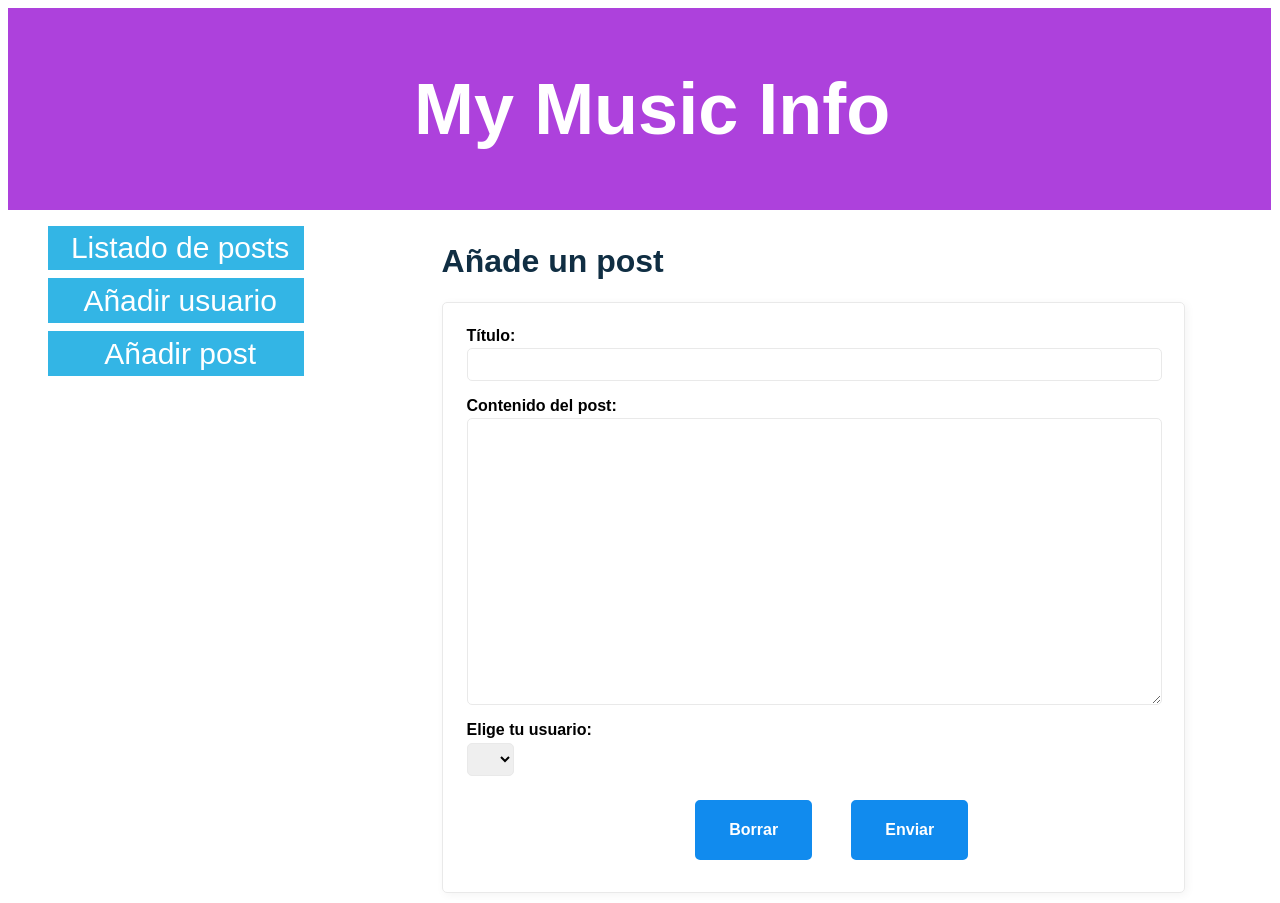
<file: addPost.html>
<!DOCTYPE html>
<html lang="es">

<head>
    <meta charset="UTF-8">
    <meta http-equiv="X-UA-Compatible" content="IE=edge">
    <meta name="viewport" content="width=device-width, initial-scale=1.0">
    <title>Añadir Posts</title>
    <link rel="stylesheet" href="css/mystyle.css">
</head>

<body>
    <div id="container" class="container">
        <div id="header" class="header">
            <h2><a href="index.html">My Music Info</a></h2>
        </div>
        <div id="middle" class="middle">
            <div id="leftMenu" class="leftMenu">
                <ul>
                    <a href="index.html"><li>Listado de posts</li></a>
                    <a href="addUser.html"><li>Añadir usuario</li></a>
                    <a href="addPost.html"><li>Añadir post</li></a>
                </ul>
            </div>
            
            <div id="content" class="content">
                <h1>Añade un post</h1>
                <form action="" id="addPost" method="post">
                    <div class="form-field" >            
                        <label for="title">Título:</label>
                        <input type="text" name="title" id="title" autocomplete="off">
                        <small></small>
                    </div>
                    <div class="form-field" >            
                        <label for="content">Contenido del post:</label>
                        <textarea name="content" rows="10" cols="50" id="postContent"></textarea>
                        <small></small>
                    </div>
                    <div class="form-field" >            
                        <label for="usersSelect">Elige tu usuario:</label>
                        <select id="usersSelect">
                        </select>
                        <small></small>
                    </div>
                    <div class="form-field">   
                        <input type="reset" value="Borrar" id="resetButton">
                        <input type="submit" value="Enviar" id="submitButton">
                    </div>
                </form>
            </div>
        </div>
        
    </div>
    <script src="js/addPost.js"></script>
</body>

</html>
</file>
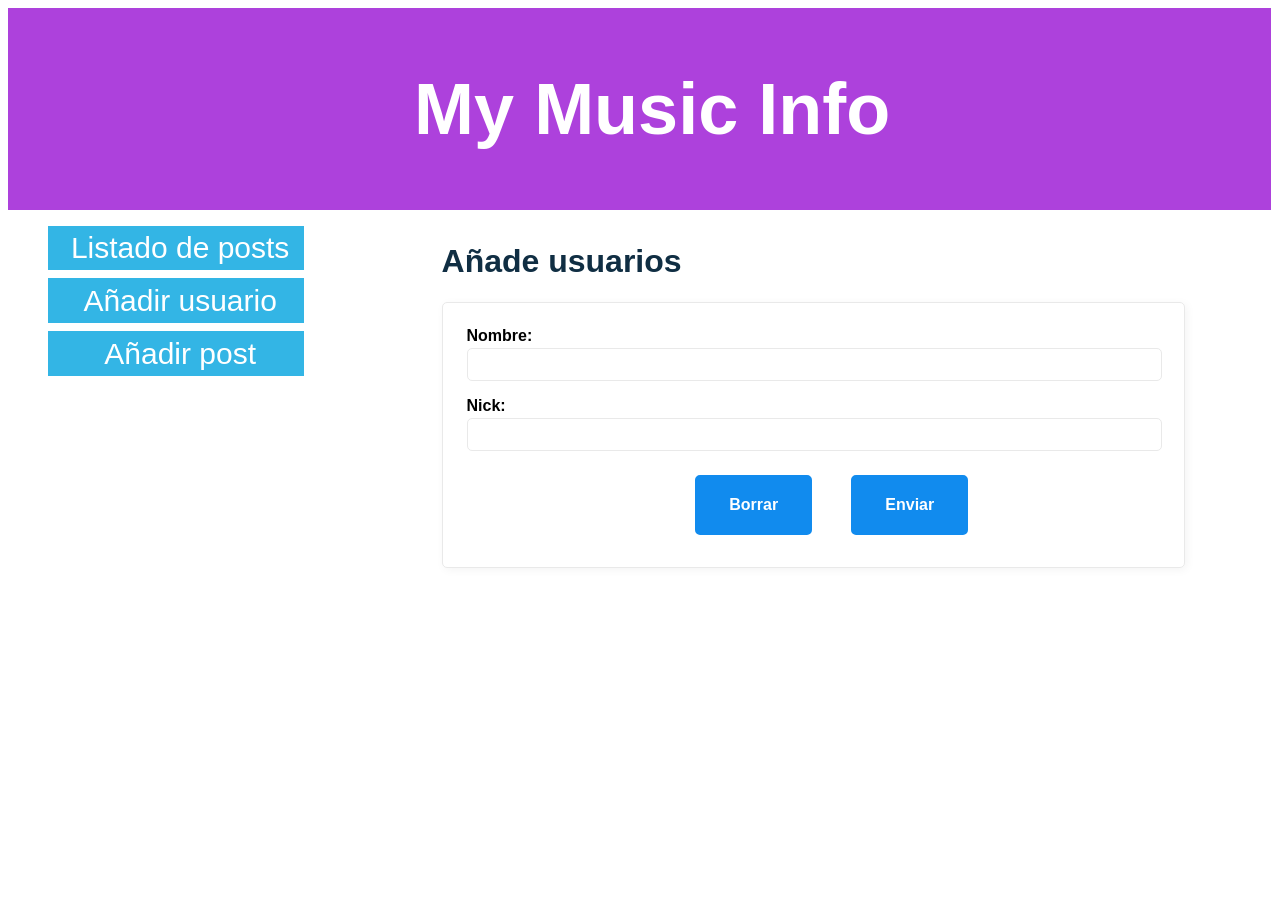
<file: addUser.html>
<!DOCTYPE html>
<html lang="es">

<head>
    <meta charset="UTF-8">
    <meta http-equiv="X-UA-Compatible" content="IE=edge">
    <meta name="viewport" content="width=device-width, initial-scale=1.0">
    <title>Añadir usuarios</title>
    <link rel="stylesheet" href="css/mystyle.css">
</head>

<body>
    <div id="container" class="container">
        <div id="header" class="header">
            <h2><a href="index.html">My Music Info</a></h2>
        </div>
        <div id="middle" class="middle">
            <div id="leftMenu" class="leftMenu">
                <ul>
                    <a href="index.html"><li>Listado de posts</li></a>
                    <a href="addUser.html"><li>Añadir usuario</li></a>
                    <a href="addPost.html"><li>Añadir post</li></a>
                </ul>
            </div>
            
            <div id="content" class="content">
                <h1>Añade usuarios</h1>
                <form action="" id="addUser" method="post">
                    <div class="form-field" >            
                        <label for="username">Nombre:</label>
                        <input type="text" name="username" id="username" autocomplete="off">
                        <small></small>
                    </div>

                    <div class="form-field">     
                        <label for="nickname">Nick:</label>
                        <input type="text" name="nickname" id="nickname" autocomplete="off">
                        <small></small>
                    </div>
                    <div class="form-field">   
                        <input type="reset" value="Borrar" id="resetButton">
                        <input type="submit" value="Enviar" id="submitButton">
                    </div>
                </form>
            </div>
        </div>
        
    </div>
    <script src="js/addUser.js"></script>
</body>

</html>
</file>
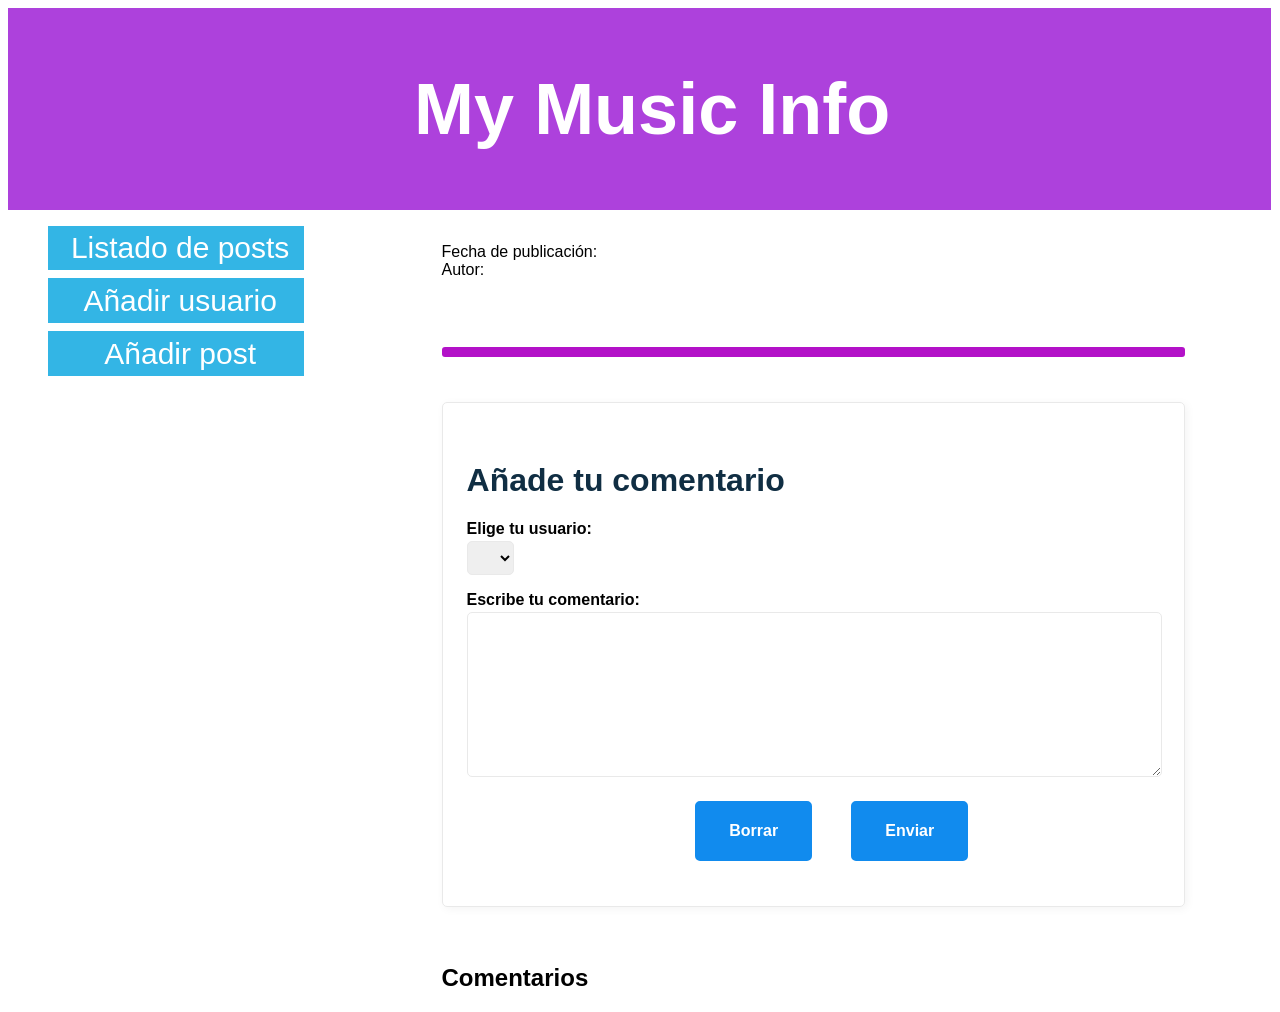
<file: post.html>
<!DOCTYPE html>
<html lang="en">
<head>
    <meta charset="UTF-8">
    <meta http-equiv="X-UA-Compatible" content="IE=edge">
    <meta name="viewport" content="width=device-width, initial-scale=1.0">
    <title>Post</title>
    <link rel="stylesheet" href="css/mystyle.css">
</head>
<body>
    <body>
        <div id="container" class="container">
            <div id="header" class="header">
                <h2><a href="index.html">My Music Info</a></h2>
            </div>
            <div id="middle" class="middle">
                <div id="leftMenu" class="leftMenu">
                    <ul>
                        <a href="index.html"><li>Listado de posts</li></a>
                        <a href="addUser.html"><li>Añadir usuario</li></a>
                        <a href="addPost.html"><li>Añadir post</li></a>
                    </ul>
                </div>
                <div id="content" class="content">
                    <h1 id="title"></h1>
                    <div id="postDate">Fecha de publicación: </div>
                    <div id="authorName">Autor: </div>
                    <div id="postContent"></div>
                    <hr class="line">
                    <div id="addComment">
                        <form action="" id="addComment" method="post">
                            <h1>Añade tu comentario</h1>
                            <div class="form-field" >            
                                <label for="usersSelect">Elige tu usuario:</label>
                                <select id="usersSelect">
                                </select>
                                <small></small>
                            </div>

                            <div class="form-field">
                                <label for="bodyComment">Escribe tu comentario:</label>     
                                <textarea name="bodyComment" id="bodyComment" rows="10" cols="20"></textarea>
                                <small></small>
                            </div>
                            <div class="form-field">   
                                <input type="reset" value="Borrar" id="resetButton">
                                <input type="submit" value="Enviar" id="submitButton">
                            </div>
                        </form>
                    </div>
                    <div id="comments">
                        <h2>Comentarios</h2>
                    </div>
                </div>
            </div>
            
        </div> 
    <script src="js/post.js"></script> 
</body>
</html>
</file>
<file: css/mystyle.css>
:root {
    --error-color: #dc3545;
    --success-color: #28a745;
    --font-family: -apple-system, BlinkMacSystemFont, "Segoe UI", Roboto, Oxygen-Sans, Ubuntu, Cantarell, "Helvetica Neue", sans-serif;
    --active-brightness: 0.85;
    --border-radius: 5px;
    --box-shadow: 2px 2px 10px;
    --color-accent: #118bee15;
    --color-bg: #fff;
    --color-bg-secondary: #e9e9e9;
    --color-link: #118bee;
    --color-secondary: #920de9;
    --color-secondary-accent: #920de90b;
    --color-shadow: #f4f4f4;
    --color-table: #118bee;
    --color-text: #000;
    --color-text-secondary: #999;
    --hover-brightness: 1.2;
    --justify-important: center;
    --justify-normal: left;
    --line-height: 1.5;
    --width-card: 285px;
    --width-card-medium: 460px;
    --width-card-wide: 800px;
    --width-content: 1080px;
}

@media (prefers-color-scheme: dark) {
    :root[color-mode="user"] {
        --color-accent: #0097fc4f;
        --color-bg: #333;
        --color-bg-secondary: #555;
        --color-link: #0097fc;
        --color-secondary: #e20de9;
        --color-secondary-accent: #e20de94f;
        --color-shadow: #bbbbbb20;
        --color-table: #0097fc;
        --color-text: #f7f7f7;
        --color-text-secondary: #aaa;
    }
}

body {
    font-family: var(--font-family);
}

.form-field.error input {
    border-color: var(--error-color);
}

.form-field.success input {
    border-color: var(--success-color);
}

.form-field small {
    color: var(--error-color);
}

#container{
    position: relative;
    width: 98%;
    height: 98%;
}

#header {
    padding-left: 2%;
    float: left;
    width: 100%;
    height: 20%;
    background-color: #ad41dc;
    color: #ffff;
    font-size: 3em;
    text-align: center;
}

#middle{
    width: 100%;
    height: 60%;
}



#leftMenu li {
    padding-top: 2%;
    padding-bottom: 2%;
    padding-left: 3%;
    margin-top: 3%;
    margin-right: 5%;
    background-color:#33b5e5;
    color: #ffff;
    font-size: 30px;
    text-align: center;
}

#leftMenu{
    float: left;
    width: 25%;
}

#content{
    padding-left: 10%;
    padding-top: 1%;
    float: left;
    width: 60%;
}


a:link, a:visited, a:active {
    text-decoration:none;
    color: #ffff
}


/* Forms */
button:disabled,
input:disabled {
    background: var(--color-bg-secondary);
    border-color: var(--color-bg-secondary);
    color: var(--color-text-secondary);
    cursor: not-allowed;
}

button[disabled]:hover,
input[type="submit"][disabled]:hover, input[type="reset"][disabled]:hover {
    filter: none;
}

form {
    border: 1px solid var(--color-bg-secondary);
    border-radius: var(--border-radius);
    box-shadow: var(--box-shadow) var(--color-shadow);
    display: block;
    max-width: var(--width-card-wide);
    min-width: var(--width-card);
    padding: 1.5rem;
    text-align: var(--justify-normal);
}



input,
label,
select,
textarea {
    display: block;
    font-size: inherit;
    max-width: var(--width-card-wide);
}

input[type="checkbox"],
input[type="radio"] {
    display: inline-block;
}

input[type="checkbox"]+label,
input[type="radio"]+label {
    display: inline-block;
    font-weight: normal;
    position: relative;
    top: 1px;
}

input[type="range"] {
    padding: 0.4rem 0;
}

input,
select,
textarea {
    border: 1px solid var(--color-bg-secondary);
    border-radius: var(--border-radius);
    margin-bottom: 1rem;
    padding: 0.4rem 0.8rem;
}

input[type="text"],
textarea {
    width: calc(100% - 1.6rem);
}

input[readonly],
textarea[readonly] {
    background-color: var(--color-bg-secondary);
}

label {
    font-weight: bold;
    margin-bottom: 0.2rem;
}

button,
input[type="submit"], input[type="reset"] {
    border-radius: var(--border-radius);
    display: inline-block;
    font-size: medium;
    font-weight: bold;
    line-height: var(--line-height);
    margin: 0.5rem 0;
    padding: 1rem 2rem;
}

button,
input[type="submit"], input[type="reset"] {
    background-color: var(--color-link);
    border: 2px solid var(--color-link);
    color: var(--color-bg);
}

input[type="submit"] {
    margin-left: 5%;
}

input[type="reset"] {
    margin-left: 33%;
}

h1 {
    color:#102e43;
}

#addComment {
    padding-top: 5%;
    padding-bottom: 5%;
}

hr.line{
    border: 5px solid rgb(179, 18, 200);
    border-radius: 3px;
}

#postContent {
    padding-bottom: 5%;
}

.video {
    position: absolute;
    top: 0;
    left: 0;
    width: 100%;
    height: 100%
}

#content ul li {
    color:rgb(179, 18, 200);
    font-size: 20px;
}

#content ul li#title {
    font-size: 25px;
    font-weight: bold;
}
ul {
    list-style-type: none;
}

#postContent {
    padding-top: 3%;
    font-size: 20px;
    text-align: justify;
}

.comment {
    background:rgb(255, 255, 255); 
    color:rgb(0, 0, 0); 
    padding:15px; 
    border:3px solid purple;
    margin-bottom: 20px;
    text-align: justify;
}
</file>
